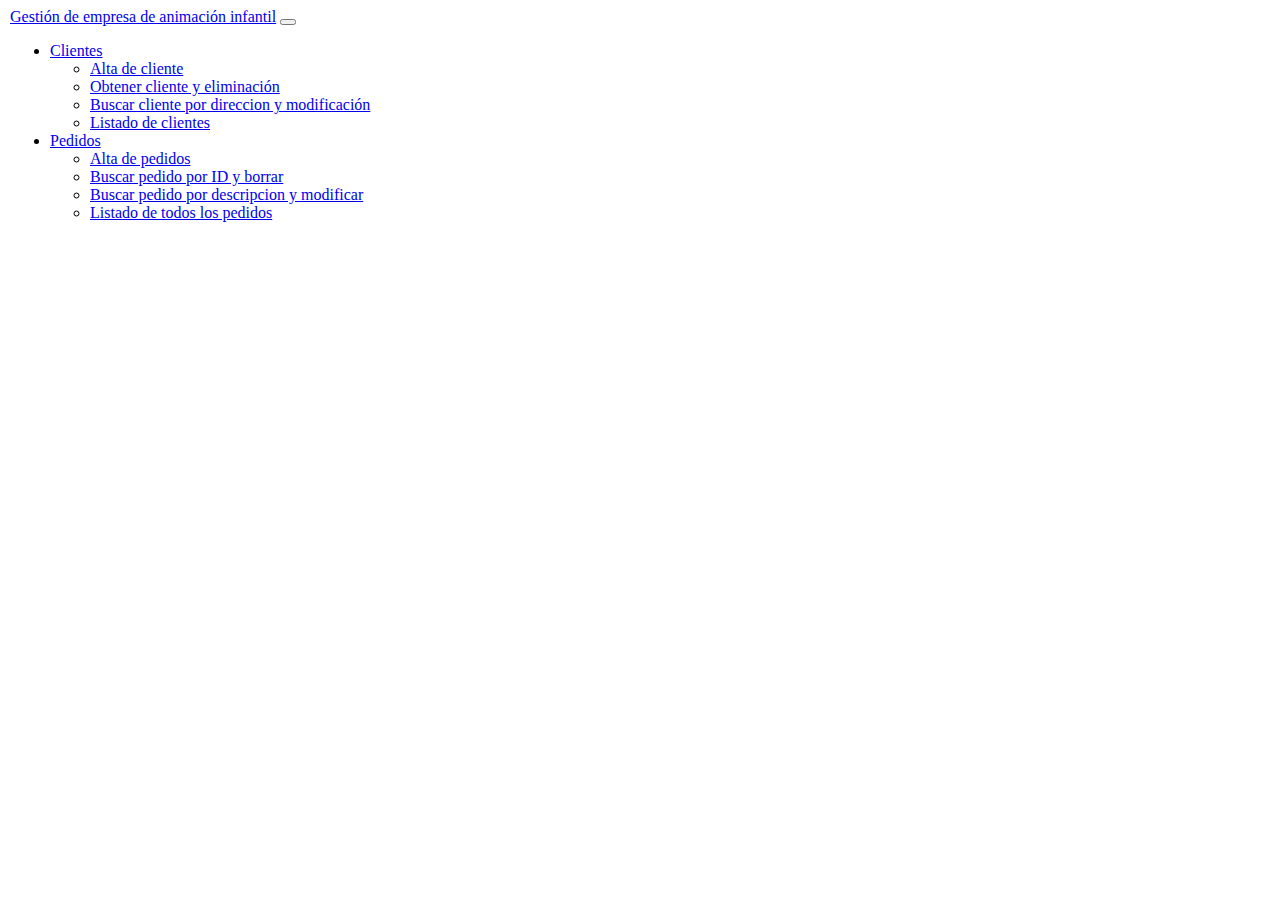
<file: index.html>
﻿<!DOCTYPE html>
<html lang="es">

<head>
	<meta content="text/html; charset=utf-8" http-equiv="Content-Type" />
	<!-- Enlaces a bootstrap-->
	<link href="https://cdn.jsdelivr.net/npm/bootstrap@5.3.2/dist/css/bootstrap.min.css" rel="stylesheet"
		integrity="sha384-T3c6CoIi6uLrA9TneNEoa7RxnatzjcDSCmG1MXxSR1GAsXEV/Dwwykc2MPK8M2HN" crossorigin="anonymous">
	<script defer src="https://cdn.jsdelivr.net/npm/bootstrap@5.3.2/dist/js/bootstrap.bundle.min.js"
		integrity="sha384-C6RzsynM9kWDrMNeT87bh95OGNyZPhcTNXj1NW7RuBCsyN/o0jlpcV8Qyq46cDfL"
		crossorigin="anonymous"></script>
		<link rel="stylesheet" href="https://cdn.jsdelivr.net/npm/bootstrap-icons@1.11.2/font/bootstrap-icons.min.css">
	<style type="text/css">
		body {
			margin-left: 10px;
		}

		form, 
		#resultadoBusqueda {
			display: none;
		}

		#formularios {
			margin-top: 60px;
		}
	</style>
	<title>Gestion Animacion Infantil</title>
</head>

<body>
	<nav class="navbar navbar-expand-lg bg-body-tertiary">
		<div class="container-fluid">
		  <a class="navbar-brand" href="#">Gestión de empresa de animación infantil</a>
		  <button class="navbar-toggler" type="button" data-bs-toggle="collapse" data-bs-target="#navbarSupportedContent" aria-controls="navbarSupportedContent" aria-expanded="false" aria-label="Toggle navigation">
			<span class="navbar-toggler-icon"></span>
		  </button>
		  <div class="collapse navbar-collapse" id="navbarSupportedContent">
			<ul class="navbar-nav me-auto mb-2 mb-lg-0">
				<li class="nav-item dropdown">
					<a class="nav-link dropdown-toggle" href="#" role="button" data-bs-toggle="dropdown"
						aria-expanded="false">
							Clientes
					</a>
					<ul class="dropdown-menu">
						<li><a class="dropdown-item" id="mnuAltaCliente" href="#">Alta de cliente</a></li>
						<li><a class="dropdown-item" href="#" id="mnuBuscarCliente">Obtener cliente y eliminación</a></li>
						<li><a class="dropdown-item" href="#" id="mnuBuscarClienteParametros">Buscar cliente por direccion y modificación</a></li>
						<li><a class="dropdown-item" id="mnuListarClientes" href="#">Listado de clientes</a></li>
					</ul>
				</li>
				<li class="nav-item dropdown">
					<a class="nav-link dropdown-toggle" href="#" role="button" data-bs-toggle="dropdown"
						aria-expanded="false">
						Pedidos
					</a>
					<ul class="dropdown-menu">
						<li><a class="dropdown-item" href="#" id="mnuAltaPedido">Alta de pedidos</a></li>
						<li><a class="dropdown-item" href="#" id="mnuBuscarPedido">Buscar pedido por ID y borrar</a></li>
						<li><a class="dropdown-item" href="#" id="mnuBuscarPedidoDescripcion">Buscar pedido por descripcion y modificar</a></li>
						<li><a class="dropdown-item" href="#" id="mnuListarPedidos">Listado de todos los pedidos</a></li>
					</ul>
				</li>
			</ul>
		  </div>
		</div>
	  </nav>
	
	<div class="container" id="formularios">
		<div class="row">
			<form class="form-horizontal" name="frmAltaCliente" id="frmAltaCliente">
				<fieldset>
					<!-- Form Name -->
					<legend>Alta de Cliente</legend>
					<!-- Text input-->
					<div class="form-group">
						<label class="col-xs-4 control-label" for="txtNombre">Nombre</label>
						<div class="col-xs-4">
							<input id="txtNombre" name="txtNombre" placeholder="Nombre del cliente"
								class="form-control input-md" type="text">
						</div>
					</div>
					<!-- Text input-->
					<div class="form-group">
						<label class="col-xs-4 control-label" for="txtEmail">Email</label>
						<div class="col-xs-4">
							<input id="txtEmail" name="txtEmail" placeholder="Email del cliente" class="form-control input-md"
								type="text">
						</div>
					</div>
					<!-- Text input-->
					<div class="form-group">
						<label class="col-xs-4 control-label" for="txtTelefono">Telefono</label>
						<div class="col-xs-4">
							<input id="txtTelefono" name="txtTelefono" placeholder="Telefono del cliente" class="form-control input-md"
								type="text">
						</div>
					</div>
					<!-- Text input-->
					<div class="form-group">
						<label class="col-xs-4 control-label" for="txtDireccion">Direccion(Añade una , y el Municipio al final)</label>
						<div class="col-xs-4">
							<input id="txtDireccion" name="txtDireccion" placeholder="Direccion del cliente" class="form-control input-md"
								type="text">
						</div>
					</div>
					<!-- Button -->
					<div class="form-group">
						<label class="col-xs-4 control-label" for="btnAceptarAltaCliente"></label>
						<div class="col-xs-4">
							<input type="button" id="btnAceptarAltaCliente" name="btnAceptarAltaCliente"
								class="btn btn-primary" value="Aceptar" />
						</div>
					</div>
				</fieldset>
			</form>
			<form class="form-horizontal" name="frmBuscarCliente" id="frmBuscarCliente">
				<fieldset>
					<!-- Form Name -->
					<legend>Buscar un cliente</legend>
					<!-- Text input-->
					<div class="form-group">
						<label class="col-xs-4 control-label" for="txtIDCliente">ID Cliente</label>
						<div class="col-xs-4">
							<input id="txtIdComponente" name="txtIDCliente" placeholder="Id del Cliente"
								class="form-control input-md" type="text">
						</div>
					</div>
					<!-- Button -->
					<div class="form-group">
						<label class="col-xs-4 control-label" for="btnBuscarCliente"></label>
						<div class="col-xs-4">
							<input type="button" id="btnBuscarCliente" name="btnBuscarCliente"
								class="btn btn-primary" value="Aceptar" />
						</div>
					</div>
				</fieldset>
			</form>
			

			<form class="form-horizontal" name="frmBuscarClienteParametros" id="frmBuscarClienteParametros">
				<fieldset>
					<!-- Form Name -->
					<legend>Busqueda de cliente por direccion</legend>
					<!-- Text input-->
					<div class="form-group">
						<label class="col-xs-4 control-label" for="txtDireccion">Direccion</label>
						<div class="col-xs-4">
							<input id="txtDireccion" name="txtDireccion" placeholder="Direccion del cliente" class="form-control input-md"
								type="text">
						</div>
					</div>
					<!-- Button -->
					<div class="form-group">
						<label class="col-xs-4 control-label" for="btnBuscarClienteParametro"></label>
						<div class="col-xs-4">
							<input type="button" id="btnBuscarClienteParametro" name="btnBuscarClienteParametro"
								class="btn btn-primary" value="Aceptar" />
						</div>
					</div>
				</fieldset>
			</form>
			<div id="resultadoBusquedaParametros"></div>
			<form class="form-horizontal" name="frmEditarCliente" id="frmEditarCliente">
				<fieldset>
					<!-- Form Name -->
					<legend>Edición de Cliente</legend>
					<!-- Text input-->
					<div class="form-group">
						<label class="col-xs-4 control-label" for="txtModID">ID</label>
						<div class="col-xs-4">
							<input disabled id="txtModID" name="txtModID" placeholder="ID del cliente"
								class="form-control input-md" type="text" >
						</div>
					</div>
					<!-- Text input-->
					<div class="form-group">
						<label class="col-xs-4 control-label" for="txtModNombre">Nombre</label>
						<div class="col-xs-4">
							<input id="txtModNombre" name="txtModNombre" placeholder="Nombre del cliente"
								class="form-control input-md" type="text">
						</div>
					</div>
					<!-- Text input-->
					<div class="form-group">
						<label class="col-xs-4 control-label" for="txtModEmail">Email</label>
						<div class="col-xs-4">
							<input id="txtModEmail" name="txtModEmail" placeholder="Email del cliente" class="form-control input-md"
								type="text">
						</div>
					</div>
					<!-- Text input-->
					<div class="form-group">
						<label class="col-xs-4 control-label" for="txtModTelefono">Telefono</label>
						<div class="col-xs-4">
							<input id="txtModTelefono" name="txtModTelefono" placeholder="Telefono del cliente" class="form-control input-md"
								type="text">
						</div>
					</div>
					<!-- Text input-->
					<div class="form-group">
						<label class="col-xs-4 control-label" for="txtModDireccion">Direccion(Añade una , y el Municipio al final)</label>
						<div class="col-xs-4">
							<input id="txtModDireccion" name="txtModDireccion" placeholder="Direccion del cliente" class="form-control input-md"
								type="text">
						</div>
					</div>
					<!-- Button -->
					<div class="form-group">
						<label class="col-xs-4 control-label" for="btnAceptarModificacionCliente"></label>
						<div class="col-xs-4">
							<input type="button" id="btnAceptarModificacionCliente" name="btnAceptarModificacionCliente"
								class="btn btn-primary" value="Modificar" />
						</div>
					</div>
				</fieldset>
			</form>
			<form class="form-horizontal" name="frmAltaPedido" id="frmAltaPedido">
				<fieldset>
					<!-- Form Name -->
					<legend>Alta de Pedido</legend>
					<!-- Text input-->
					<div class="form-group">
						<label class="col-xs-4 control-label" for="txtDescripcion">Descripcion</label>
						<div class="col-xs-4">
							<input id="txtDescripcion" name="txtDescripcion" placeholder="Descripcion del pedido"
								class="form-control input-md" type="text">
						</div>
					</div>
					<!-- Text input-->
					<div class="form-group">
						<label class="col-xs-4 control-label" for="txtFecha">Fecha</label>
						<div class="col-xs-4">
							<input id="txtFecha" name="txtFecha" placeholder="Fecha del pedido" class="form-control input-md"
								type="date">
						</div>
					</div>
					<!-- Text input-->
					<div class="form-group">
						<label class="col-xs-4 control-label" for="txtPrecio">Precio Total</label>
						<div class="col-xs-4">
							<input id="txtPrecio" name="txtPrecio" placeholder="Precio total del pedido" class="form-control input-md"
								type="number">
						</div>
					</div>
					<div class="form-group">
						<label class="col-xs-4 control-label" for="lstCliente">Cliente</label>
						<div class="col-xs-4">
							<select  class="form-select" name="lstCliente" id="lstCliente">
							</select>
						</div>
					</div>
					<!-- Button -->
					<div class="form-group">
						<label class="col-xs-4 control-label" for="btnAceptarAltaPedido"></label>
						<div class="col-xs-4">
							<input type="button" id="btnAceptarAltaPedido" name="btnAceptarAltaPedido"
								class="btn btn-primary" value="Aceptar" />
						</div>
					</div>
				</fieldset>
			</form>
			<form class="form-horizontal" name="frmBuscarPedido" id="frmBuscarPedido">
				<fieldset>
					<!-- Form Name -->
					<legend>Buscar un pedido</legend>
					<!-- Text input-->
					<div class="form-group">
						<label class="col-xs-4 control-label" for="txtIDPedido">ID Pedido</label>
						<div class="col-xs-4">
							<input id="txtIDPedido" name="txtIDPedido" placeholder="Id del Pedido"
								class="form-control input-md" type="text">
						</div>
					</div>
					<!-- Button -->
					<div class="form-group">
						<label class="col-xs-4 control-label" for="btnBuscarPedido"></label>
						<div class="col-xs-4">
							<input type="button" id="btnBuscarPedido" name="btnBuscarPedido"
								class="btn btn-primary" value="Aceptar" />
						</div>
					</div>
				</fieldset>
			</form>
			<form class="form-horizontal" name="frmBuscarPedidoDescripcion" id="frmBuscarPedidoDescripcion">
				<fieldset>
					<!-- Form Name -->
					<legend>Buscar pedidos por Descripcion</legend>
					
					<div class="form-group">
						<label class="col-xs-4 control-label" for="lstDescripcion">Descricion</label>
						<div class="col-xs-4">
							<select  class="form-select" name="lstDescripcion" id="lstDescripcion">
							</select>
						</div>
					</div>
					<!-- Button -->
					<div class="form-group">
						<label class="col-xs-4 control-label" for="btnAceptarBuscarPedidoDescripcion"></label>
						<div class="col-xs-4">
							<input type="button" id="btnAceptarBuscarPedidoDescripcion" name="btnAceptarBuscarPedidoDescripcion"
								class="btn btn-primary" value="Aceptar" />
						</div>
					</div>
				</fieldset>
			</form>

			<form class="form-horizontal" name="frmEditarPedido" id="frmEditarPedido">
				<fieldset>
					<!-- Form Name -->
					<legend>Edición de Pedido</legend>
					<!-- Text input-->
					<div class="form-group">
						<label class="col-xs-4 control-label" for="txtModID">ID</label>
						<div class="col-xs-4">
							<input disabled id="txtModID" name="txtModID" placeholder="ID del pedido"
								class="form-control input-md" type="text" >
						</div>
					</div>
					<!-- Text input-->
					<div class="form-group">
						<label class="col-xs-4 control-label" for="txtModDescripcion">Descripcion</label>
						<div class="col-xs-4">
							<input id="txtModDescripcion" name="txtModDescripcion" placeholder="Descricion del pedido"
								class="form-control input-md" type="text">
						</div>
					</div>
					<!-- Text input-->
					<div class="form-group">
						<label class="col-xs-4 control-label" for="txtModFecha">Fecha</label>
						<div class="col-xs-4">
							<input id="txtModFecha" name="txtModFecha" placeholder="Fecha" class="form-control input-md"
								type="date">
						</div>
					</div>
					<!-- Text input-->
					<div class="form-group">
						<label class="col-xs-4 control-label" for="txtModPrecio">Precio</label>
						<div class="col-xs-4">
							<input id="txtModPrecio" name="txtModPrecio" placeholder="Precio total" class="form-control input-md"
								type="number">
						</div>
					</div>
					<div class="form-group">
						<label class="col-xs-4 control-label" for="lstClienteMod">Cliente</label>
						<div class="col-xs-4">
							<select class="form-select" name="lstClienteMod" id="lstClienteMod">
							</select>
						</div>
					</div>					
					<!-- Button -->
					<div class="form-group">
						<label class="col-xs-4 control-label" for="btnAceptarModificacionPedido"></label>
						<div class="col-xs-4">
							<input type="button" id="btnAceptarModificacionPedido" name="btnAceptarModificacionPedido"
								class="btn btn-primary" value="Modificar" />
						</div>
					</div>
				</fieldset>
			</form>
			<div id="resultadoBusqueda"></div>
		</div>
	</div>
	
	<script type="text/javascript" src="js/ajax.js"></script>
	<script type="text/javascript" src="js/objetos.js"></script>
	<script type="text/javascript" src="js/codigo.js"></script>
</body>

</html>
</file>
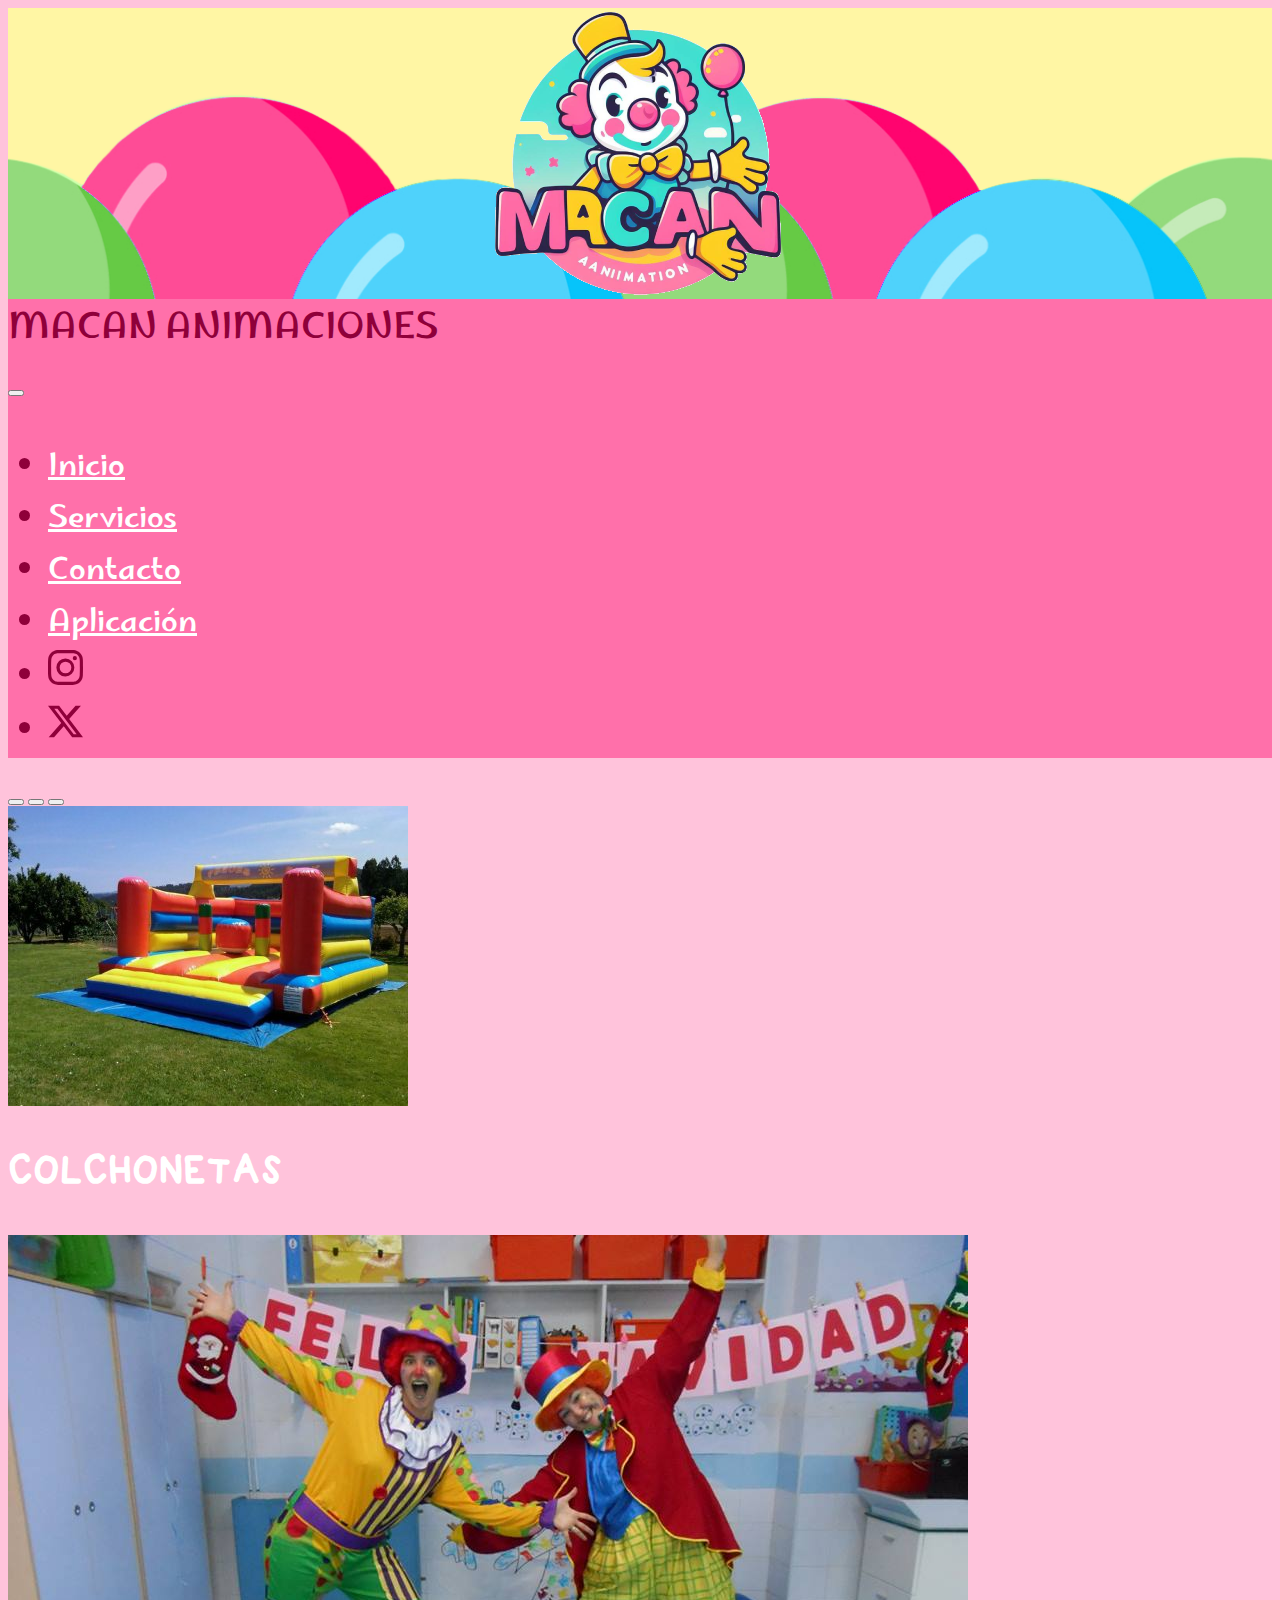
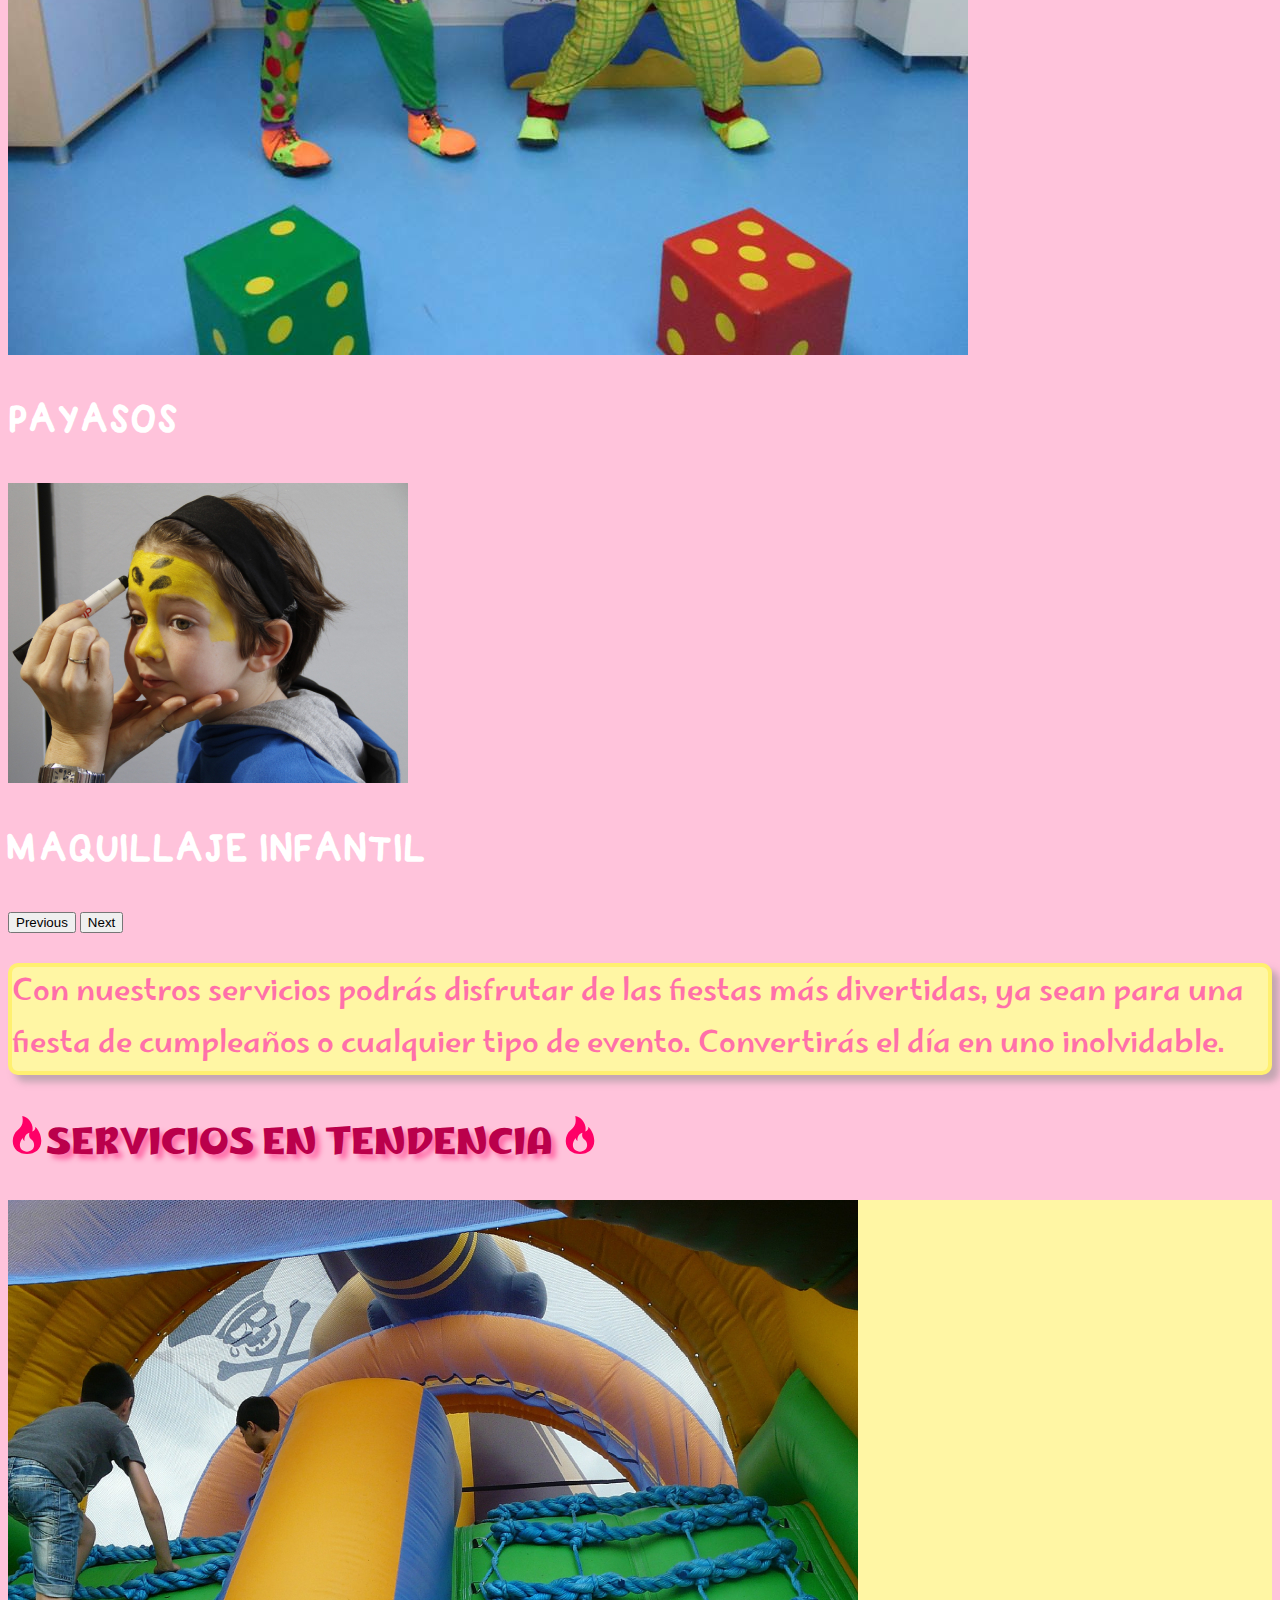
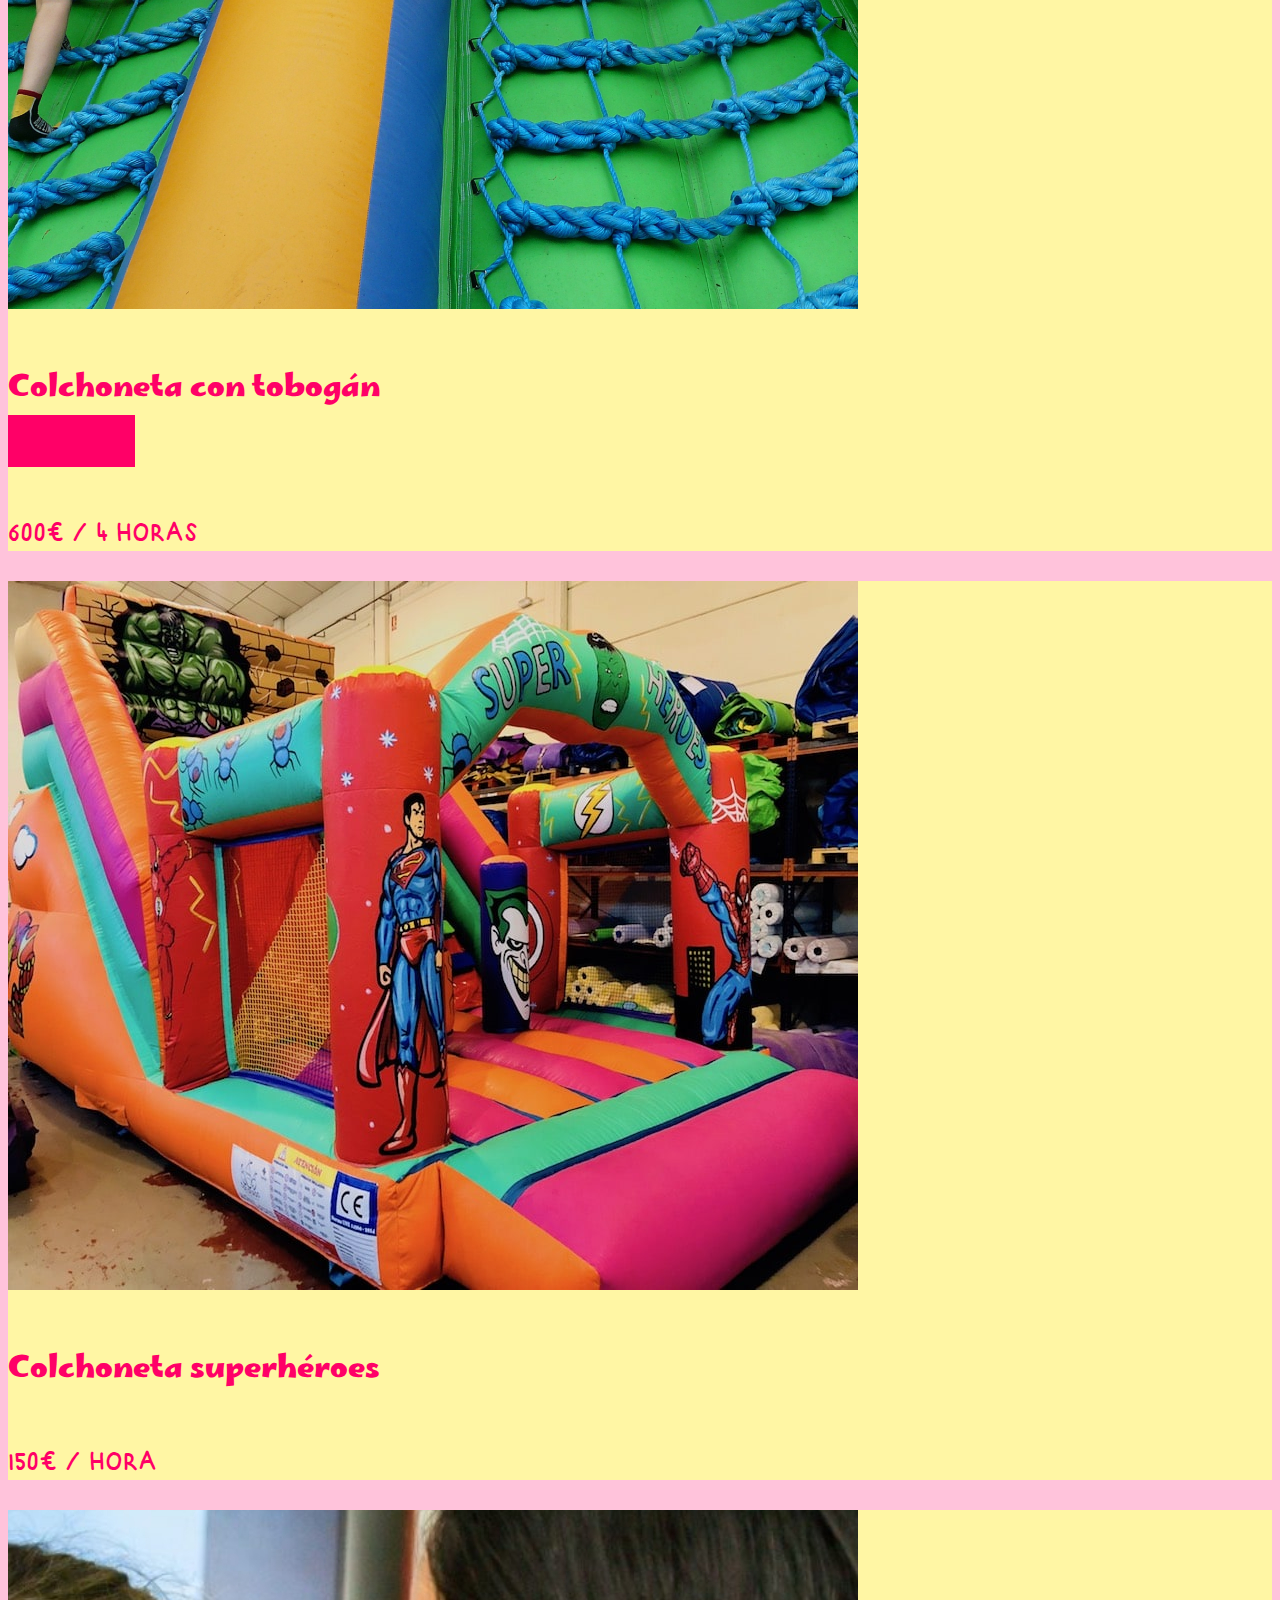
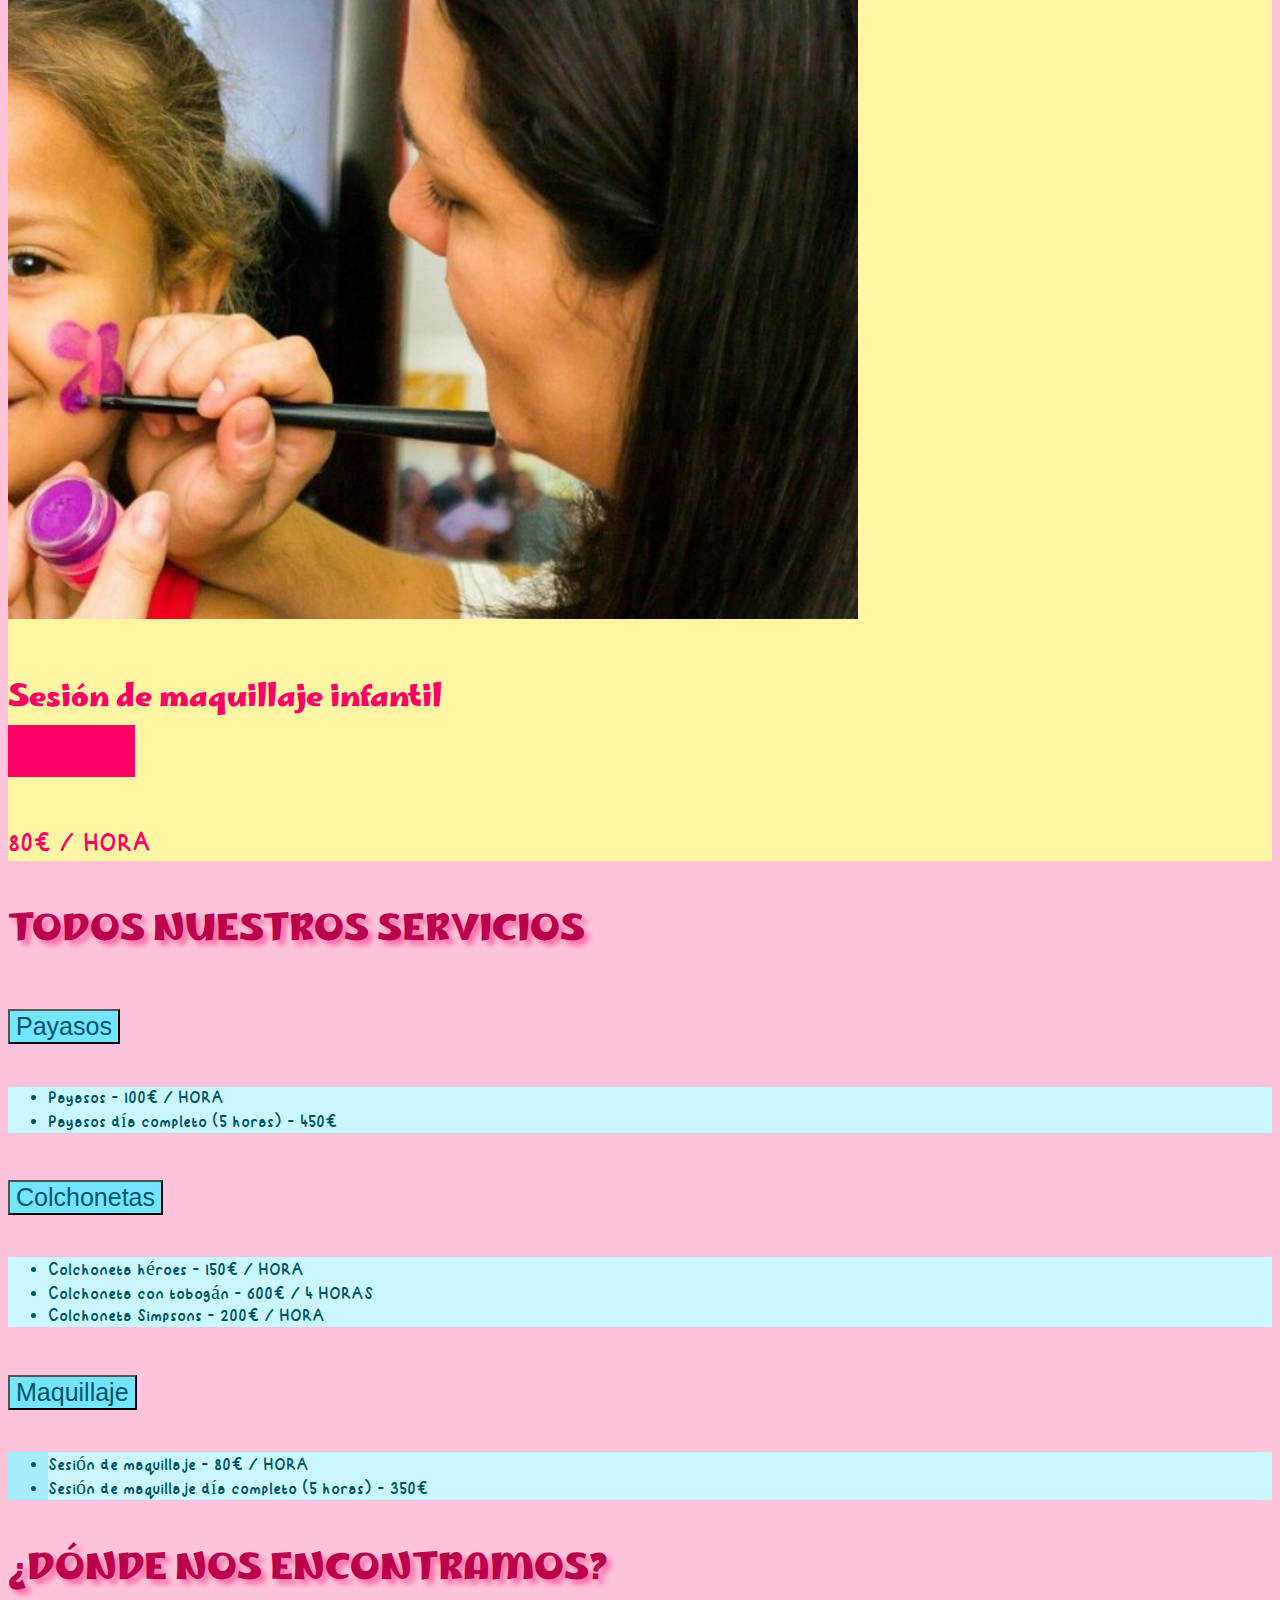
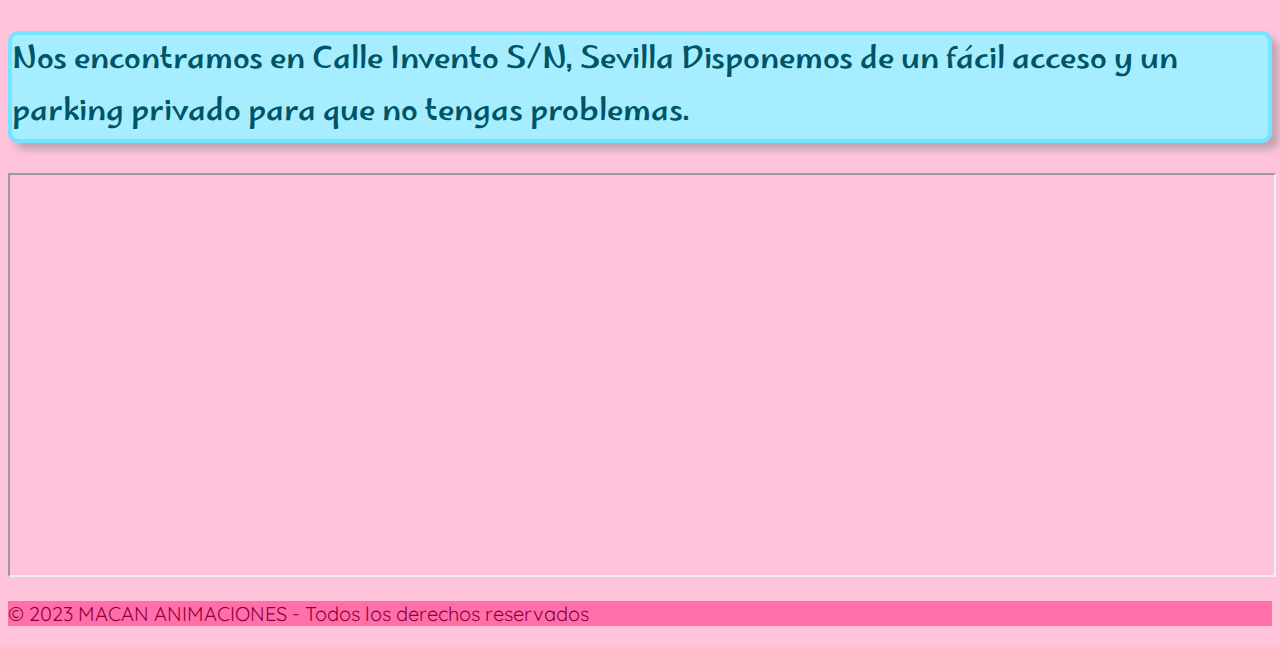
<file: Landingpage.html>
<!DOCTYPE html>
<html lang="en">

<head>
    <title>MACAN</title>
    <!-- Required meta tags -->
    <meta charset="utf-8">
    <meta name="viewport" content="width=device-width, initial-scale=1, shrink-to-fit=no">

    <!-- Bootstrap CSS v5.2.1 -->
    <link href="https://cdn.jsdelivr.net/npm/bootstrap@5.2.1/dist/css/bootstrap.min.css" rel="stylesheet"
        integrity="sha384-iYQeCzEYFbKjA/T2uDLTpkwGzCiq6soy8tYaI1GyVh/UjpbCx/TYkiZhlZB6+fzT" crossorigin="anonymous">

    <!-- CSS -->
    <link rel="stylesheet" href="./css/estilo.css">

    <!-- ANIMACIONES -->
    <link rel="stylesheet" href="https://cdnjs.cloudflare.com/ajax/libs/animate.css/4.1.1/animate.min.css" />

    <!-- ICONOS -->
    <link rel="stylesheet" href="https://cdn.jsdelivr.net/npm/bootstrap-icons@1.18.0/font/bootstrap-icons.css">

    <!-- FUENTES -->
    <link href="https://fonts.googleapis.com/css2?family=Quicksand:wght@300;400&display=swap" rel="stylesheet">
    <!-- Bootstrap JavaScript Libraries -->
    <script src="https://cdn.jsdelivr.net/npm/@popperjs/core@2.11.6/dist/umd/popper.min.js"
        integrity="sha384-oBqDVmMz9ATKxIep9tiCxS/Z9fNfEXiDAYTujMAeBAsjFuCZSmKbSSUnQlmh/jp3" crossorigin="anonymous">
        </script>

    <script src="https://cdn.jsdelivr.net/npm/bootstrap@5.2.1/dist/js/bootstrap.min.js"
        integrity="sha384-7VPbUDkoPSGFnVtYi0QogXtr74QeVeeIs99Qfg5YCF+TidwNdjvaKZX19NZ/e6oz" crossorigin="anonymous">
        </script>

</head>

<body>
    <header>
        <!-- HEADER -->
        <div id="idHeaderTitulo" class="container-fluid p-2  bg-primary text-white text-center">
            <img src="./css/LogoEmpresa.png" alt="Logo de Macan Animaciones"
                class="animate__animated animate__backInDown">
        </div>
    </header>

    <!-- NAVBAR -->
    <nav id="idBarraNavegacion" class="navbar navbar-expand-lg">
        <div class="container">
            <div id="idMacanNavBar" class="animate__animated animate__backInLeft" href="#">MACAN ANIMACIONES</div>
            <button class="navbar-toggler" type="button" data-bs-toggle="collapse" data-bs-target="#navbarNav"
                aria-controls="navbarNav" aria-expanded="false" aria-label="Toggle navigation">
                <span class="navbar-toggler-icon"></span>
            </button>
            <div class="collapse navbar-collapse" id="navbarNav">
                <ul class="navbar-nav ml-auto">
                    <li class="nav-item active">
                        <a class="nav-link" href="#">Inicio</a>
                    </li>
                    <li class="nav-item">
                        <a class="nav-link" href="#">Servicios</a>
                    </li>
                    <li class="nav-item">
                        <a class="nav-link" href="#">Contacto</a>
                    </li>
                    <li class="nav-item">
                        <a class="nav-link" href="index.html">Aplicación</a>
                    </li>
                    <li class="nav-item ms-5">
                        <a class="nav-link" href="#">
                            <svg xmlns="http://www.w3.org/2000/svg" width="16" height="16" fill="currentColor"
                                class="bi bi-instagram" viewBox="0 0 16 16">
                                <path
                                    d="M8 0C5.829 0 5.556.01 4.703.048 3.85.088 3.269.222 2.76.42a3.917 3.917 0 0 0-1.417.923A3.927 3.927 0 0 0 .42 2.76C.222 3.268.087 3.85.048 4.7.01 5.555 0 5.827 0 8.001c0 2.172.01 2.444.048 3.297.04.852.174 1.433.372 1.942.205.526.478.972.923 1.417.444.445.89.719 1.416.923.51.198 1.09.333 1.942.372C5.555 15.99 5.827 16 8 16s2.444-.01 3.298-.048c.851-.04 1.434-.174 1.943-.372a3.916 3.916 0 0 0 1.416-.923c.445-.445.718-.891.923-1.417.197-.509.332-1.09.372-1.942C15.99 10.445 16 10.173 16 8s-.01-2.445-.048-3.299c-.04-.851-.175-1.433-.372-1.941a3.926 3.926 0 0 0-.923-1.417A3.911 3.911 0 0 0 13.24.42c-.51-.198-1.092-.333-1.943-.372C10.443.01 10.172 0 7.998 0h.003zm-.717 1.442h.718c2.136 0 2.389.007 3.232.046.78.035 1.204.166 1.486.275.373.145.64.319.92.599.28.28.453.546.598.92.11.281.24.705.275 1.485.039.843.047 1.096.047 3.231s-.008 2.389-.047 3.232c-.035.78-.166 1.203-.275 1.485a2.47 2.47 0 0 1-.599.919c-.28.28-.546.453-.92.598-.28.11-.704.24-1.485.276-.843.038-1.096.047-3.232.047s-2.39-.009-3.233-.047c-.78-.036-1.203-.166-1.485-.276a2.478 2.478 0 0 1-.92-.598 2.48 2.48 0 0 1-.6-.92c-.109-.281-.24-.705-.275-1.485-.038-.843-.046-1.096-.046-3.233 0-2.136.008-2.388.046-3.231.036-.78.166-1.204.276-1.486.145-.373.319-.64.599-.92.28-.28.546-.453.92-.598.282-.11.705-.24 1.485-.276.738-.034 1.024-.044 2.515-.045v.002zm4.988 1.328a.96.96 0 1 0 0 1.92.96.96 0 0 0 0-1.92zm-4.27 1.122a4.109 4.109 0 1 0 0 8.217 4.109 4.109 0 0 0 0-8.217zm0 1.441a2.667 2.667 0 1 1 0 5.334 2.667 2.667 0 0 1 0-5.334z" />
                            </svg>
                        </a>
                    </li>
                    <li class="nav-item ms-5">
                        <a class="nav-link" href="#">
                            <svg xmlns="http://www.w3.org/2000/svg" width="16" height="16" fill="currentColor"
                                class="bi bi-twitter-x" viewBox="0 0 16 16">
                                <path
                                    d="M12.6.75h2.454l-5.36 6.142L16 15.25h-4.937l-3.867-5.07-4.425 5.07H.316l5.733-6.57L0 .75h5.063l3.495 4.633L12.601.75Zm-.86 13.028h1.36L4.323 2.145H2.865l8.875 11.633Z" />
                            </svg>
                        </a>
                    </li>
                </ul>
            </div>
        </div>
    </nav>

    <!-- CARRUSEL Y TEXTO DESCRIPTIVO -->
    <div class="container mt-5">
        <div class="row">
            <div class="col-md-6 start p-2">
                <div id="idCarruselImagenes" class="carousel slide" data-bs-ride="carousel">
                    <div class="carousel-indicators">
                        <button type="button" data-bs-target="#idCarruselImagenes" data-bs-slide-to="0" class="active"
                            aria-current="true" aria-label="Slide 1"></button>
                        <button type="button" data-bs-target="#idCarruselImagenes" data-bs-slide-to="1"
                            aria-label="Slide 2"></button>
                        <button type="button" data-bs-target="#idCarruselImagenes" data-bs-slide-to="2"
                            aria-label="Slide 3"></button>
                    </div>
                    <div class="carousel-inner">
                        <div class="carousel-item active">
                            <img src="./css/Colchoneta.jpg" class="d-block w-100 rounded">
                            <div class="carousel-caption d-none d-md-block">
                                <h2>COLCHONETAS</h2>
                            </div>
                        </div>
                        <div class="carousel-item">
                            <img src="./css/payasos.jpg" class="d-block w-100 rounded">
                            <div class="carousel-caption d-none d-md-block">
                                <h2>PAYASOS</h2>
                            </div>
                        </div>
                        <div class="carousel-item">
                            <img src="./css/maquillaje.jpg" class="d-block w-100 rounded">
                            <div class="carousel-caption d-none d-md-block">
                                <h2>MAQUILLAJE INFANTIL</h2>
                            </div>
                        </div>
                    </div>
                    <button class="carousel-control-prev" type="button" data-bs-target="#idCarruselImagenes"
                        data-bs-slide="prev">
                        <span class="carousel-control-prev-icon" aria-hidden="true"></span>
                        <span class="visually-hidden">Previous</span>
                    </button>
                    <button class="carousel-control-next" type="button" data-bs-target="#idCarruselImagenes"
                        data-bs-slide="next">
                        <span class="carousel-control-next-icon" aria-hidden="true"></span>
                        <span class="visually-hidden">Next</span>
                    </button>
                </div>
            </div>
            <div class="col-md-6 d-flex">
                <p id="idTextoDescriptivo"
                    class="text-center w-100 p-5 animate__animated animate__bounce custom-animation">Con nuestros
                    servicios podrás disfrutar de las fiestas más divertidas, ya sean para una fiesta de cumpleaños o
                    cualquier tipo de evento. Convertirás el día en uno inolvidable.</p>
            </div>
        </div>
    </div>

    <div class="d-flex p-5">
        <h1 id="idTextoDescriptivoCards" class="text-center w-100"><svg xmlns="http://www.w3.org/2000/svg" width="16"
                height="16" fill="currentColor" class="bi bi-fire" viewBox="0 0 16 16">
                <path
                    d="M8 16c3.314 0 6-2 6-5.5 0-1.5-.5-4-2.5-6 .25 1.5-1.25 2-1.25 2C11 4 9 .5 6 0c.357 2 .5 4-2 6-1.25 1-2 2.729-2 4.5C2 14 4.686 16 8 16Zm0-1c-1.657 0-3-1-3-2.75 0-.75.25-2 1.25-3C6.125 10 7 10.5 7 10.5c-.375-1.25.5-3.25 2-3.5-.179 1-.25 2 1 3 .625.5 1 1.364 1 2.25C11 14 9.657 15 8 15Z" />
            </svg>SERVICIOS EN TENDENCIA
            <svg xmlns="http://www.w3.org/2000/svg" width="16" height="16" fill="currentColor" class="bi bi-fire"
                viewBox="0 0 16 16">
                <path
                    d="M8 16c3.314 0 6-2 6-5.5 0-1.5-.5-4-2.5-6 .25 1.5-1.25 2-1.25 2C11 4 9 .5 6 0c.357 2 .5 4-2 6-1.25 1-2 2.729-2 4.5C2 14 4.686 16 8 16Zm0-1c-1.657 0-3-1-3-2.75 0-.75.25-2 1.25-3C6.125 10 7 10.5 7 10.5c-.375-1.25.5-3.25 2-3.5-.179 1-.25 2 1 3 .625.5 1 1.364 1 2.25C11 14 9.657 15 8 15Z" />
            </svg>
        </h1>
    </div>

    <!-- CARDS CON IMÁGENES -->
    <div class="container mt-0" id="idCardsImagenes">
        <div class="row">
            <div class="col-md-4 mb-4">
                <div class="card">
                    <img src="./css/castilloTobogan.jpg" class="card-img-top">
                    <div class="card-body">
                        <h5 class="card-title text-center">Colchoneta con tobogán<br><span
                                class="badge rounded-pill bg-danger">OFERTA</span></h5>
                        <p class="card-text text-center">600€ / 4 HORAS</p>
                    </div>
                </div>
            </div>
            <div class="col-md-4 mb-4">
                <div class="card">
                    <img src="./css/colchonetaHeroes.jpg" class="card-img-top">
                    <div class="card-body">
                        <h5 class="card-title text-center">Colchoneta superhéroes</h5>
                        <p class="card-text text-center">150€ / HORA</p>
                    </div>
                </div>
            </div>
            <div class="col-md-4 mb-4">
                <div class="card">
                    <img src="./css/maquillajeCard.jpg" class="card-img-top">
                    <div class="card-body">
                        <h5 class="card-title text-center">Sesión de maquillaje infantil<br><span
                                class="badge rounded-pill bg-info">OFERTA</span></h5>
                        <p class="card-text text-center">80€ / HORA</p>
                    </div>
                </div>
            </div>
        </div>
    </div>

    <!-- LISTA DESPLEGABLE -->
    <div class="container mt-5 text-center" id="idAcordeon">
        <h1 class="mb-4" id="idTextoAcordeon">TODOS NUESTROS SERVICIOS</h1>
        <div id="idServiciosAccordion" class="accordion">
            
            <!-- Payasos -->
            <div class="accordion-item">
                <h2 class="accordion-header" id="payasosHeader">
                    <button class="accordion-button collapsed" type="button" data-bs-toggle="collapse"
                        data-bs-target="#payasos" aria-expanded="false" aria-controls="payasos">
                        Payasos
                    </button>
                </h2>
                <div id="payasos" class="accordion-collapse collapse" aria-labelledby="payasosHeader"
                    data-bs-parent="#idServiciosAccordion">
                    <div class="accordion-body">
                        <ul class="list-group acordeonPrecios">
                            <li class="list-group-item acordeonPrecios">Payasos - 100€ / HORA</li>
                            <li class="list-group-item acordeonPrecios">Payasos día completo (5 horas) - 450€</li>
                        </ul>
                    </div>
                </div>
            </div>

            <!-- Colchonetas -->
            <div class="accordion-item">
                <h2 class="accordion-header" id="colchonetasHeader">
                    <button class="accordion-button collapsed" type="button" data-bs-toggle="collapse"
                        data-bs-target="#colchonetas" aria-expanded="false" aria-controls="colchonetas">
                        Colchonetas
                    </button>
                </h2>
                <div id="colchonetas" class="accordion-collapse collapse" aria-labelledby="colchonetasHeader"
                    data-bs-parent="#idServiciosAccordion">
                    <div class="accordion-body">
                        <ul class="list-group acordeonPrecios">
                            <li class="list-group-item acordeonPrecios">Colchoneta héroes - 150€ / HORA</li>
                            <li class="list-group-item acordeonPrecios">Colchoneta con tobogán - 600€ / 4 HORAS</li>
                            <li class="list-group-item acordeonPrecios">Colchoneta Simpsons - 200€ / HORA</li>
                        </ul>
                    </div>
                </div>
            </div>

            <!-- Maquillaje -->
            <div class="accordion-item">
                <h2 class="accordion-header" id="maquillajeHeader">
                    <button class="accordion-button collapsed" type="button" data-bs-toggle="collapse"
                        data-bs-target="#maquillaje" aria-expanded="false" aria-controls="maquillaje">
                        Maquillaje
                    </button>
                </h2>
                <div id="maquillaje" class="accordion-collapse collapse" aria-labelledby="maquillajeHeader"
                    data-bs-parent="#idServiciosAccordion">
                    <div class="accordion-body">
                        <ul class="list-group ">
                            <li class="list-group-item acordeonPrecios">Sesión de maquillaje - 80€ / HORA</li>
                            <li class="list-group-item acordeonPrecios">Sesión de maquillaje día completo (5 horas) -
                                350€</li>
                        </ul>
                    </div>
                </div>
            </div>

        </div>
    </div>


    <!-- MAPA-->
    <div class="container mt-5">
        <h1 class="text-center" id="idTextoUbicacion">¿DÓNDE NOS ENCONTRAMOS?</h1>
        <div class="row">
            <div class="col-md-6 d-flex">
                <p id="idTextoDescriptivoMapa"
                    class="text-center w-100 p-5 animate__animated animate__bounce custom-animation">
                    Nos encontramos en Calle Invento S/N, Sevilla
                    Disponemos de un fácil acceso y un parking privado para que no tengas problemas.<br>
                </p>
            </div>
            <div class="col-md-6">
                <!-- Mapa de Google -->
                <iframe class="embed-responsive-item"
                    src="https://www.google.com/maps/embed?pb=!1m18!1m12!1m3!1d125551.76066597462!2d-5.994114262151927!3d37.388630338648265!2m3!1f0!2f0!3f0!3m2!1i1024!2i768!4f13.1!3m3!1m2!1s0xd126d984aab6555%3A0x65222907b66dc1d4!2sSeville%2C%20Spain!5e0!3m2!1sen!2sus!4v1639279818995!5m2!1sen!2sus"
                    allowfullscreen="" loading="lazy" width="100%" height="400"></iframe>
            </div>
        </div>
    </div>

    <!-- FOOTER -->
    <footer id="idFooter" class="text-white text-center py-2">
        <p>&copy; 2023 MACAN ANIMACIONES - Todos los derechos reservados</p>
    </footer>
</body>

</html>
</file>
<file: css/estilo.css>
@font-face {
    font-family: 'fuenteMarhey';
    src: url('./Marhey-VariableFont_wght.ttf') format('truetype'),
}

@font-face {
    font-family: 'fuenteKIdDOS';
    src: url('./KIdDOS-Regular.ttf') format('truetype'),
}

body{
    background-color: #ffc3db;
}

#idHeaderTitulo {
    background-image: url('./imagenHeader.png');
    background-size: cover;
    background-position: center;
    height: auto;
    box-sizing: border-box;
}

#idHeaderTitulo img {
    max-width: 100%;
    height: auto;
    display: block;
    margin: 0 auto;
}

#idHeaderTitulo h1 {
    color: rgb(0, 149, 255);
    font-family: 'fuenteKIdDOS', cursive;
    font-size: 100px;
    text-shadow: 8px 8px px #17888D;
}

h5 {
    color: rgb(14, 8, 8);
    font-family: 'fuenteMarhey', cursive;
    font-size: 25px;

}

h2 {
    color: rgb(255, 255, 255);
    font-family: 'fuenteKIdDOS', cursive;
    font-size: 45px;
}

p {
    color: rgb(0, 0, 0);
    font-family: 'fuenteMarhey', cursive;
    font-size: 55px;
}

#idTextoDescriptivo{
    color: #FF70AA;
    font-size: 30px;
    background-color: #FFF6A4;
    border-radius: 10px;
    border: 4px solid #FFF070;
    box-shadow: 7px 7px 7px rgba(138, 138, 138, 0.5);
}

#idTextoDescriptivoMapa{
    color: #005467;
    font-size: 30px;
    background-color: #A6EEFF;
    border-radius: 10px;
    border: 4px solid #74E5FF;
    box-shadow: 7px 7px 7px rgba(138, 138, 138, 0.5);
}

#idTextoDescriptivoCards{
    color: #BA004B;
    font-size: 35px;
    font-family: 'fuenteMarhey', cursive;
    text-shadow: 5px 5px 5px #FF70AA;
    margin-top: 40px;
}

#idTextoDescriptivoCards svg{
    width: 38px;
    height: 38px;
    color: #FF0067;
}

#idBarraNavegacion svg{
    width: 35px;
    height: 35px;
    color: #8F003A;
}

.nav-link {
    color: #ffffff;
}

.navbar {
    color: #8F003A;
    font-family: 'fuenteMarhey', cursive;
    font-size: 30px; 
    background-color: #FF70AA;
}

#idMacanNavBar {
   margin-right: 50px;
   font-size: 35px;
}

.card{
    background-color: #FFF6A4;
    transition: transform 0.3s ease-in-out;
}

#idCardsImagenes .card:hover {
    transform: scale(1.05);
}

.card svg{
    width: 25px;
    height: 25px;
    color: #FF6E6B;
}

.card p{
    color: #FF0067;
    font-family: 'fuenteMarhey', cursive;
    font-size: 25px;
}

.custom-animation {
    animation-delay: 1.5s;
}

.card:hover {
    box-shadow: 0 10px 10px rgba(0, 0, 0, 0.1); 
}

#idServiciosAccordion button {
    background-color: #74E5FF;
    font-size: 25px;
    color: #005467;
}

#idServiciosAccordion .accordion-body {
    background-color: #A6EEFF;
}

#idServiciosAccordion p {
    font-size: 20px;
}

#idTextoUbicacion {
    color: #BA004B;
    font-size: 35px;
    font-family: 'fuenteMarhey', cursive;
    text-shadow: 5px 5px 5px #FF70AA;
    margin-top: 40px;
}

#idFooter {
    background-color: #FF70AA;
}

#idFooter p {
    font-size: 20px;
    color: #8F003A;
    font-family: 'Quicksand', sans-serif;
}

#idTextoAcordeon {
    color: #BA004B;
    font-size: 35px;
    font-family: 'fuenteMarhey', cursive;
    text-shadow: 5px 5px 5px #FF70AA;
    margin-top: 40px;
}

.accordion-header button {
    font-size: 24px;
}

#idAcordeon h5{
    color: #17888D;
    font-size: 30px;
    font-family: 'fuenteMarhey', cursive;
}

.badge {
    background-color: #FF0067 !important;
}

#idAcordeon p{
    color: #17888D;
    font-size: 35px;
    font-family: 'fuenteKIdDOS', cursive;
}

#idCardsImagenes h5{
    color: #FF0067;
    font-size: 30px;
}

#idCardsImagenes p{
    color: #FF0067;
    font-size: 30px;
    font-family: 'fuenteKIdDOS', cursive;
}

.acordeonPrecios {
    background-color: rgb(201, 247, 253) !important;
    color: #005467!important;
    font-size: 20px;
    font-family: 'fuenteKIdDOS', cursive;
}
</file>
